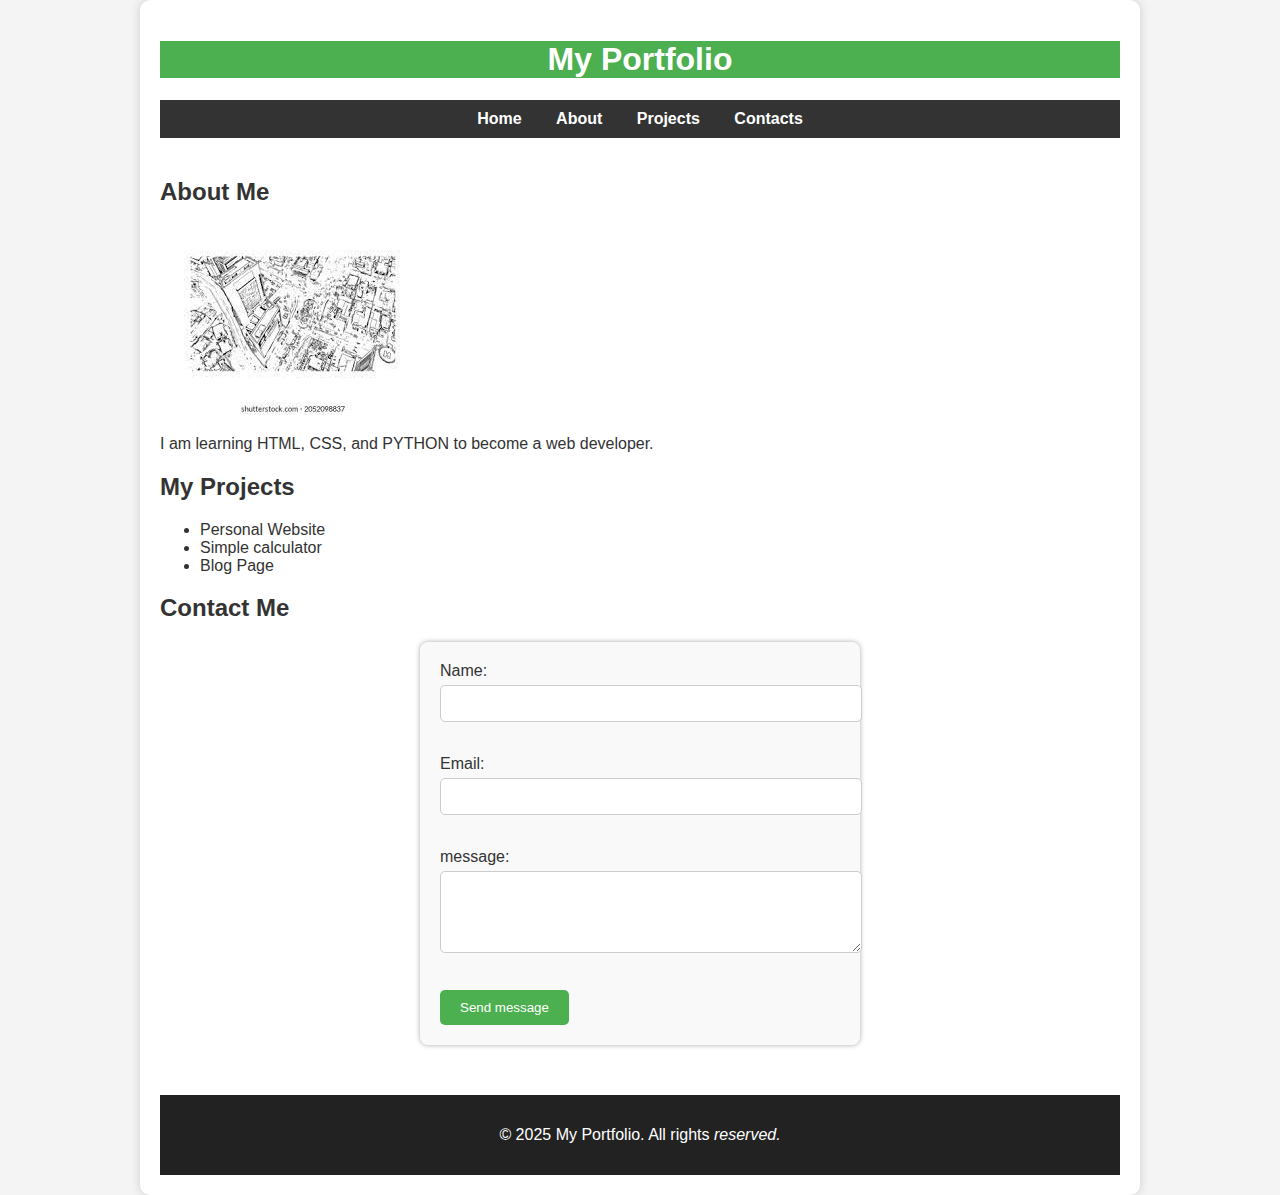
<file: first website/index.html>
<!DOCTYPE html>
<html>

<head>
    <meta charset="UTF-8">
    <title>My first Website</title>
    <link rel="stylesheet" href="style.css">
</head>

<body>
    <div class="container">
        <header>
            <h1>My Portfolio</h1>
        </header>

        <nav>
            <a href="#">Home</a>
            <a href="#">About</a>
            <a href="#">Projects</a>
            <a href="#">Contacts</a>
        </nav>

        <main>
            <section>
                <h2>About Me</h2>
                <img src="me.jpg.jpg" alt="My photo" class="profile_pic">
                <p>I am learning HTML, CSS, and PYTHON to become a web developer.</p>
            </section>

            <section>
                <h2>My Projects</h2>
                <ul>
                    <li>Personal Website</li>
                    <li>Simple calculator</li>
                    <li>Blog Page</li>
                </ul>
            </section>

            <section>
                <h2>Contact Me</h2>
                <form>
                    <label for="name">Name:</label><br>
                    <input type="text" id="name" name="Jerome Timothy" required><br><br>

                    <label for="email">Email:</label><br>
                    <input type="email" id="email" name="jerometimothy780@gmail.com" required><br><br>

                    <label for="message">message:</label><br>
                    <textarea id="message" name="message" rows="4" required></textarea><br><br>

                    <button type="submit">Send message</button>
                </form>
            </section>
        </main>
        <footer>
            <p>&copy; 2025 My Portfolio. All rights <em>reserved.</em></p>
        </footer>

    </div>
</body>

</html>
</file>
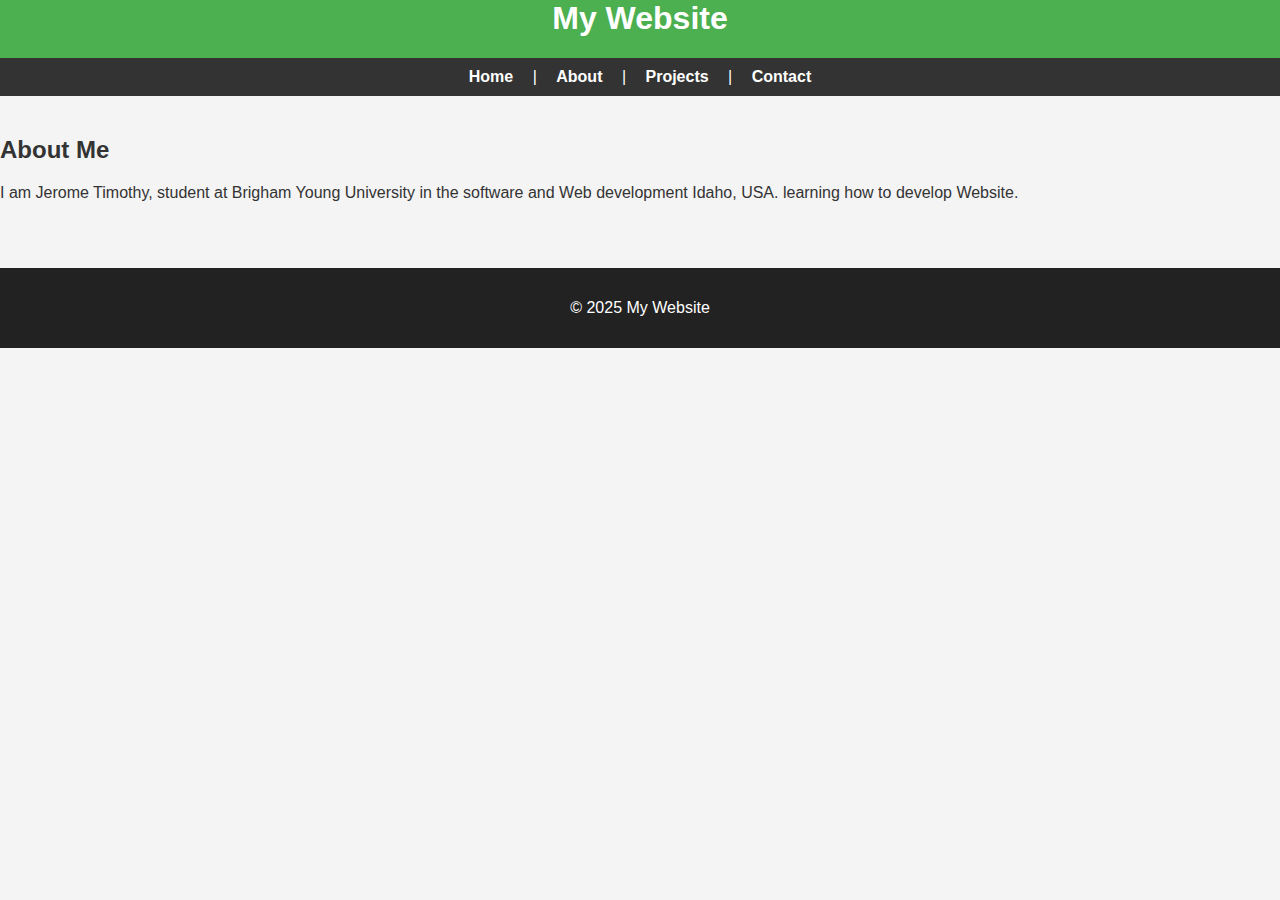
<file: first website/about.html>
<title> About me</title>

<head>
    <meta charset="UTF-8">
    <title>About Me</title>
    <link rel="stylesheet" href="style.css">
</head>

<body>

    <header>
        <h1>My Website</h1>
        <nav>
            <a href="index.html">Home</a> |
            <a href="about.html">About</a> |
            <a href="projects.html">Projects</a> |
            <a href="contact.html">Contact</a>
        </nav>
    </header>

    <main>
        <h2>About Me</h2>
        <p>I am Jerome Timothy, student at Brigham Young University in the software and Web development Idaho, USA.
            learning how to develop Website.
    </main>

    <footer>
        <p>&copy; 2025 My Website</p>
    </footer>

</body>

</html>
</file>
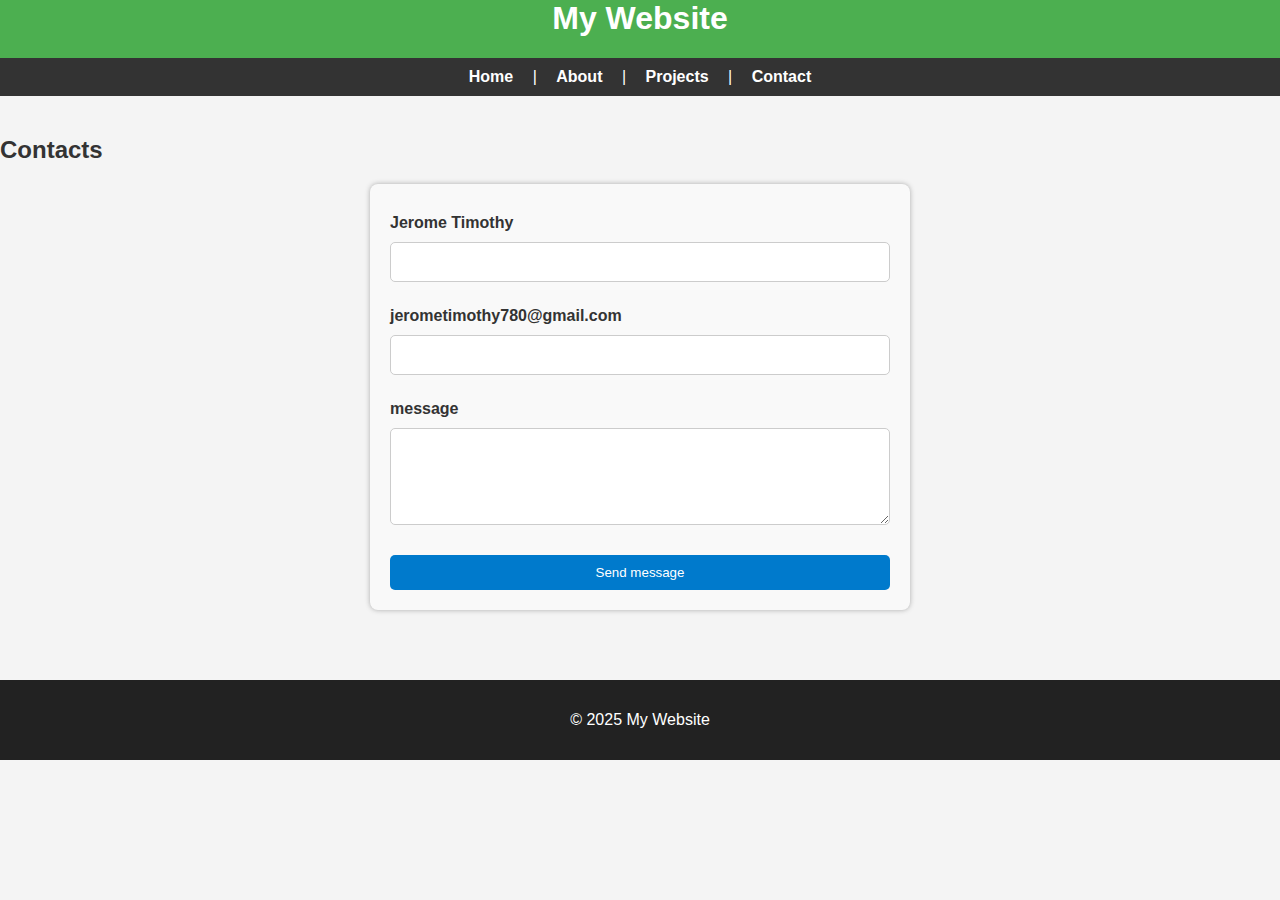
<file: first website/contacts.html>
<Title>Contacts</Title>

<head>
    <meta charset="UTF-8">
    <title>About Me</title>
    <link rel="stylesheet" href="style.css">
</head>

<body>

    <header>
        <h1>My Website</h1>
        <nav>
            <a href="index.html">Home</a> |
            <a href="about.html">About</a> |
            <a href="projects.html">Projects</a> |
            <a href="contact.html">Contact</a>
        </nav>
    </header>

    <main>
        <h2>Contacts</h2>
        <form action="#" method="post" class="contact-form">
            <label for="name">Jerome Timothy</label>
            <input type="text" id="name" name="Jerome Timothy" required>

            <label for="Email">jerometimothy780@gmail.com</label>
            <input type="email" id="Email" name="jerometimothy780@gmail.com" required>

            <label for="message">message</label>
            <Textarea id="message" name="message" rows="5" required></Textarea>

            <button type="submit">Send message</button>
        </form>

    </main>

    <footer>
        <p>&copy; 2025 My Website</p>
    </footer>

</body>

</html>
</file>
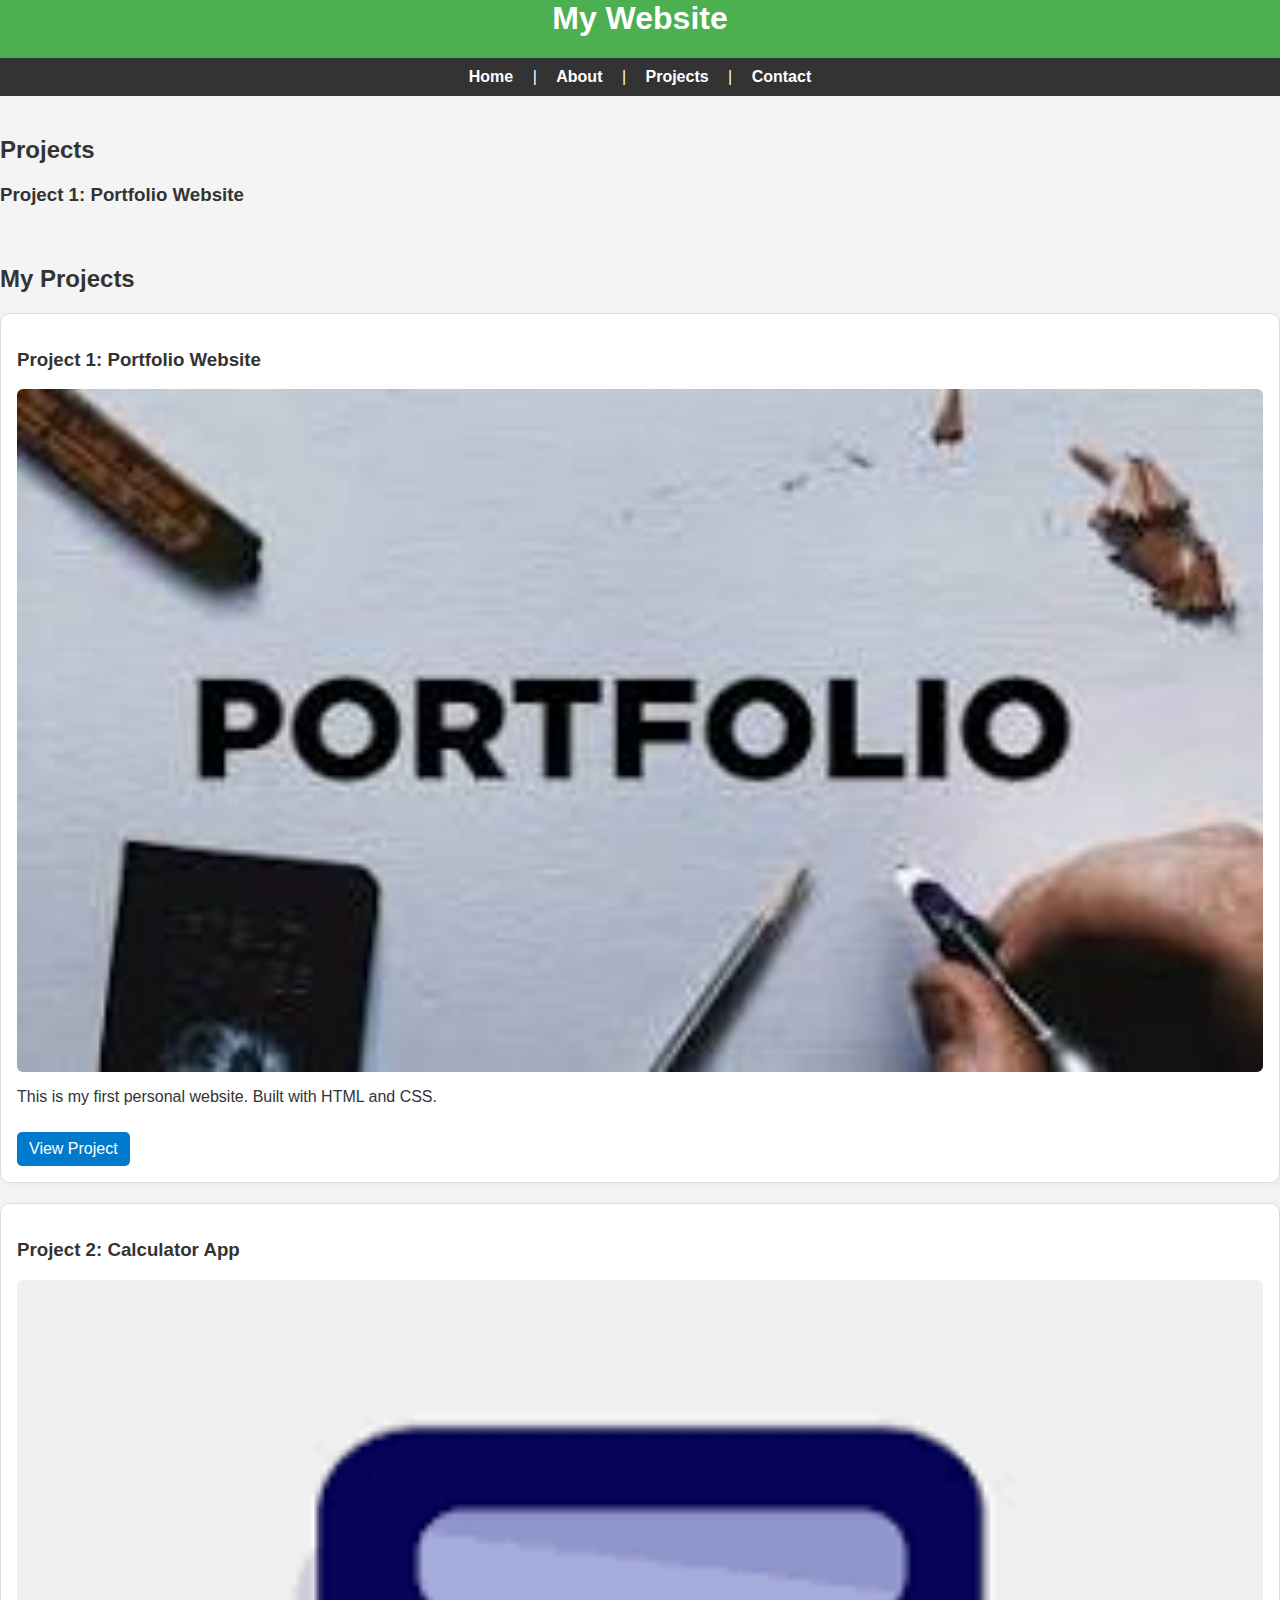
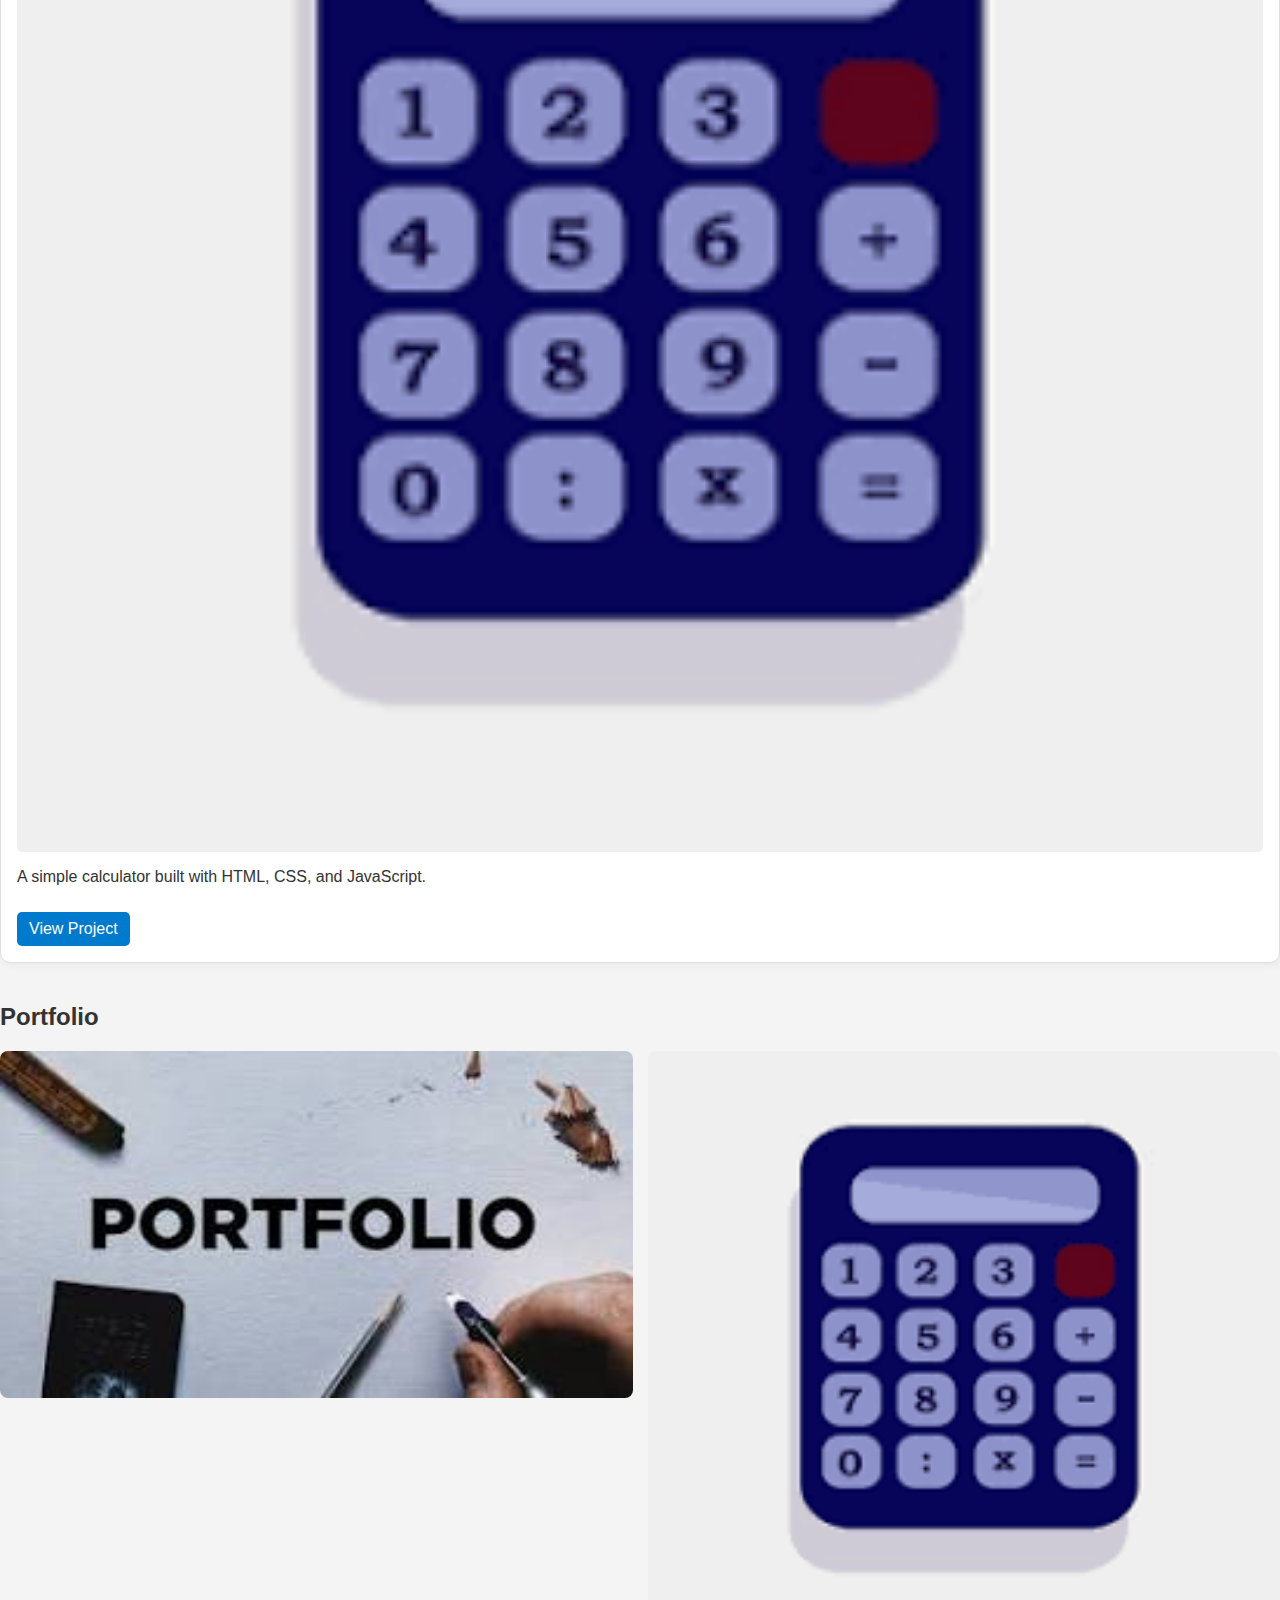
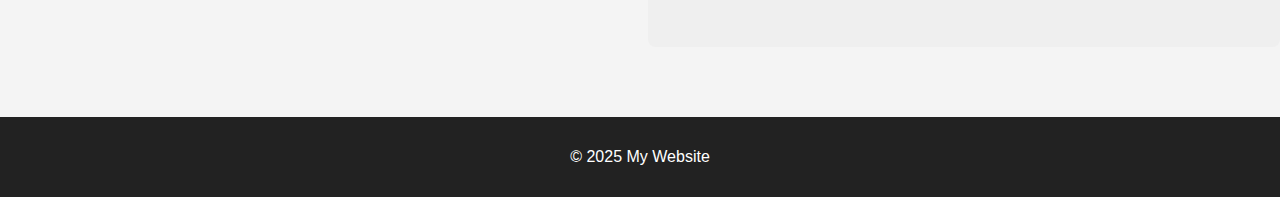
<file: first website/projects.html>
<title>Projects</title>

<head>
    <meta charset="UTF-8">
    <title>About Me</title>
    <link rel="stylesheet" href="style.css">
</head>

<body>

    <header>
        <h1>My Website</h1>
        <nav>
            <a href="index.html">Home</a> |
            <a href="about.html">About</a> |
            <a href="projects.html">Projects</a> |
            <a href="contact.html">Contact</a>
        </nav>
    </header>

    <main>
        <h2>Projects</h2>
        <div class="projects_container">
            <section class="projects">
                <h3> Project 1: Portfolio Website</h3>
                <main>
                    <h2>My Projects</h2>

                    <section class="project">
                        <h3>Project 1: Portfolio Website</h3>
                        <img src="p1.jpg" alt="Screenshot of Project 1" width="300">
                        <p>This is my first personal website. Built with HTML and CSS.</p>
                        <a href="https://example.com/project1" target="_blank">View Project</a>
                    </section>

                    <section class="project">
                        <h3>Project 2: Calculator App</h3>
                        <img src="p2.png" alt="Screenshot of Project 2" width="300">
                        <p>A simple calculator built with HTML, CSS, and JavaScript.</p>
                        <a href="https://example.com/project2" target="_blank">View Project</a>
                    </section>

                    <section class="Portfolio-gallery"></section>
                    <h2>Portfolio</h2>

                    <div class="gallery">
                        <img src="p1.jpg" alt="design-1">
                        <img src="p2.png" alt="design-2">
                    </div>


                </main>

            </section>
    </main>

    <footer>
        <p>&copy; 2025 My Website</p>
    </footer>

</body>

</html>
</file>
<file: first website/style.css>
body {
    font-family: Arial, sans-serif;
    margin: 0;
    background-color: #f4f4f4;
    color: #333;
}


.container {
    max-width: 960px;
    margin: auto;
    background: white;
    padding: 20px;
    border-radius: 10px;
    box-shadow: 0 0 10px #ccc;
}

profile_pic {
    border-radius: 50%;
    width: 150px;
    height: 150px;
    object-fit: cover;
    display: block;
    margin: 10px auto;
}

header {
    background-color: #4caf50;
    color: white;
    padding: 20 px 0;
    text-align: center;
}

nav {
    background-color: #333;
    text-align: center;
    padding: 10px 0;
}

nav a {
    color: white;
    margin: 0 15px;
    text-decoration: none;
    font-weight: bold;
}

nav a :hover {
    text-decoration: underline;
}

form {
    max-width: 400px;
    margin: auto;
    background-color: #f9f9f9;
    padding: 20px;
    border-radius: 8px;
    box-shadow: 0 0 5px #aaa;
}

.contact-form {
    max-width: 500px;
    margin: 20px auto;
    display: flex;
    flex-direction: column;
}

.contact-form label {
    margin: 10px 0 5px;
    font-weight: bold;
}

.contact-form input,
.contact-form textarea {
    padding: 10px;
    font-size: 1em;
    border: 1px solid #ccc;
    border-radius: 5px;
}

.contact-form button {
    margin-top: 15px;
    padding: 10px;
    background-color: #007acc;
    color: white;
    border: none;
    border-radius: 5px;
    cursor: pointer;
}

.contact-form button:hover {
    background-color: #005f99;
}


input,
textarea {
    width: 100%;
    padding: 10px;
    margin-top: 5px;
    margin-bottom: 15px;
    border: 1px solid #ccc;
    border-radius: 5px;
}

button {
    background-color: #4caf50;
    color: white;
    border: none;
    padding: 10px 20px;
    border-radius: 5px;
    cursor: pointer;
}

button:hover {
    background-color: #45a049;
}

main {
    padding: 20px 0;
}

.portfolio-gallery {
    margin-top: 40px;
}

.gallery {
    display: grid;
    grid-template-columns: repeat(auto-fit, minmax(200px, 1fr));
    gap: 15px;
}

.gallery img {
    width: 100%;
    border-radius: 8px;
    transition: transform 0.3s ease;
}

.gallery img:hover {
    transform: scale(1.05);
}


.project {
    border: 1px solid #ddd;
    padding: 16px;
    margin-bottom: 20px;
    border-radius: 10px;
    background-color: #f9f9f9;
}

.project img {
    display: block;
    margin-bottom: 10px;
    max-width: 100%;
    height: auto;
}

.project a {
    display: inline-block;
    padding: 8px 12px;
    background-color: #0066cc;
    color: #fff;
    text-decoration: none;
    border-radius: 5px;
}

.projects-container {
    display: grid;
    grid-template-columns: repeat(auto-fit, minmax(300px, 1fr));
    gap: 20px;
}

.project {
    border: 1px solid #ddd;
    padding: 16px;
    border-radius: 10px;
    background-color: #fff;
    box-shadow: 2px 2px 10px rgba(0, 0, 0, 0.05);
    transition: transform 0.2s ease;
}

.project:hover {
    transform: translateY(-5px);
}

.project img {
    width: 100%;
    height: auto;
    border-radius: 6px;
    margin-bottom: 10px;
}

.project a {
    display: inline-block;
    margin-top: 10px;
    padding: 8px 12px;
    background-color: #007acc;
    color: white;
    text-decoration: none;
    border-radius: 5px;
}


footer {
    background-color: #222;
    color: white;
    text-align: center;
    padding: 15px 0;
    margin-top: 30px;
}
</file>
